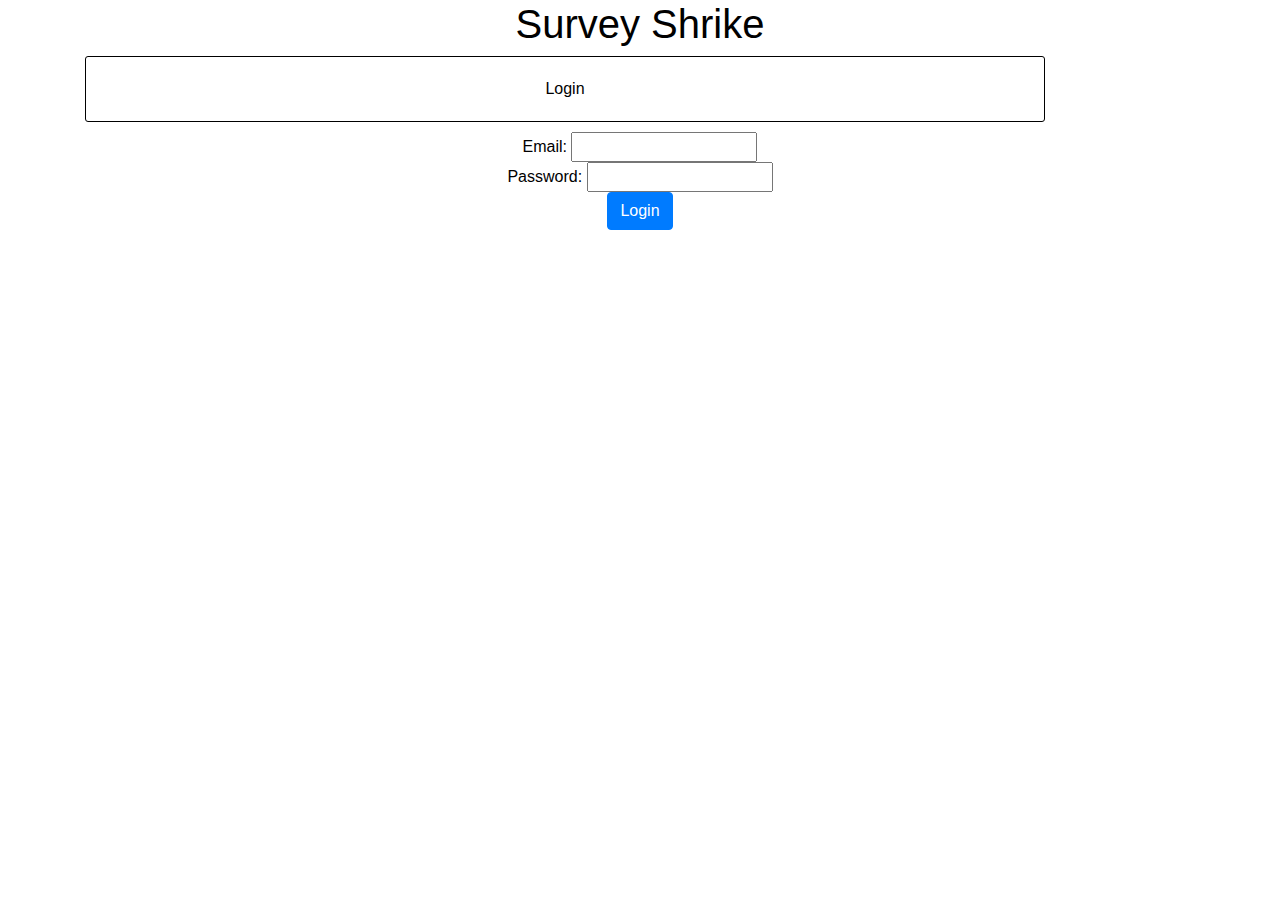
<file: survey-shrike-client/src/main/resources/static/index.html>
<!DOCTYPE html>
<html lang="en">
<head>
    <meta charset="UTF-8">
    <title>Survey Shrike</title>
</head>
<body>
<div ng-app = "surveyApp">
    <div class="wrapper">
        <h1>Survey Shrike</h1>
    </div>
    <div ng-view></div>
</div>
</body>
<script src="js/lib/angular.min.js"></script>
<script src="js/lib/angular-resource.js"></script>
<script src="js/lib/angular-route.js"></script>
<script src="js/app/app.js"></script>
<link rel="stylesheet" href="css/lib/bootstrap.min.css"/>
<link rel="stylesheet" href="css/app/app.css"/>
</html>
</file>
<file: survey-shrike-client/src/main/resources/static/css/app/app.css>
/**************************************
STATIC LAYOUT CSS
**************************************/

.wrapper {
    width: 960px;
    margin: 0 auto;
}

header {
    width: 960px;
}

nav, section {
    float: left;
}

nav {
    width: 200px;
    margin-right: 10px;
}

section {
    width: 750px;
}



/**************************************
CSS TO MAKE THE EXAMPLE LOOK PRETTY
**************************************/

*, *:before, *:after {
    -moz-box-sizing: border-box;
    -webkit-box-sizing: border-box;
    box-sizing: border-box;
}

body {
    color: #000000;
    font-family: Helvetica;
    text-align: center;
    margin: 0;
}

header,
nav,
section {
    border: 1px solid;
    margin-bottom: 10px;
    border-radius: 3px;
}

header {
    padding: 20px 0;
}

nav, section {
    padding: 200px 0;
}
</file>
